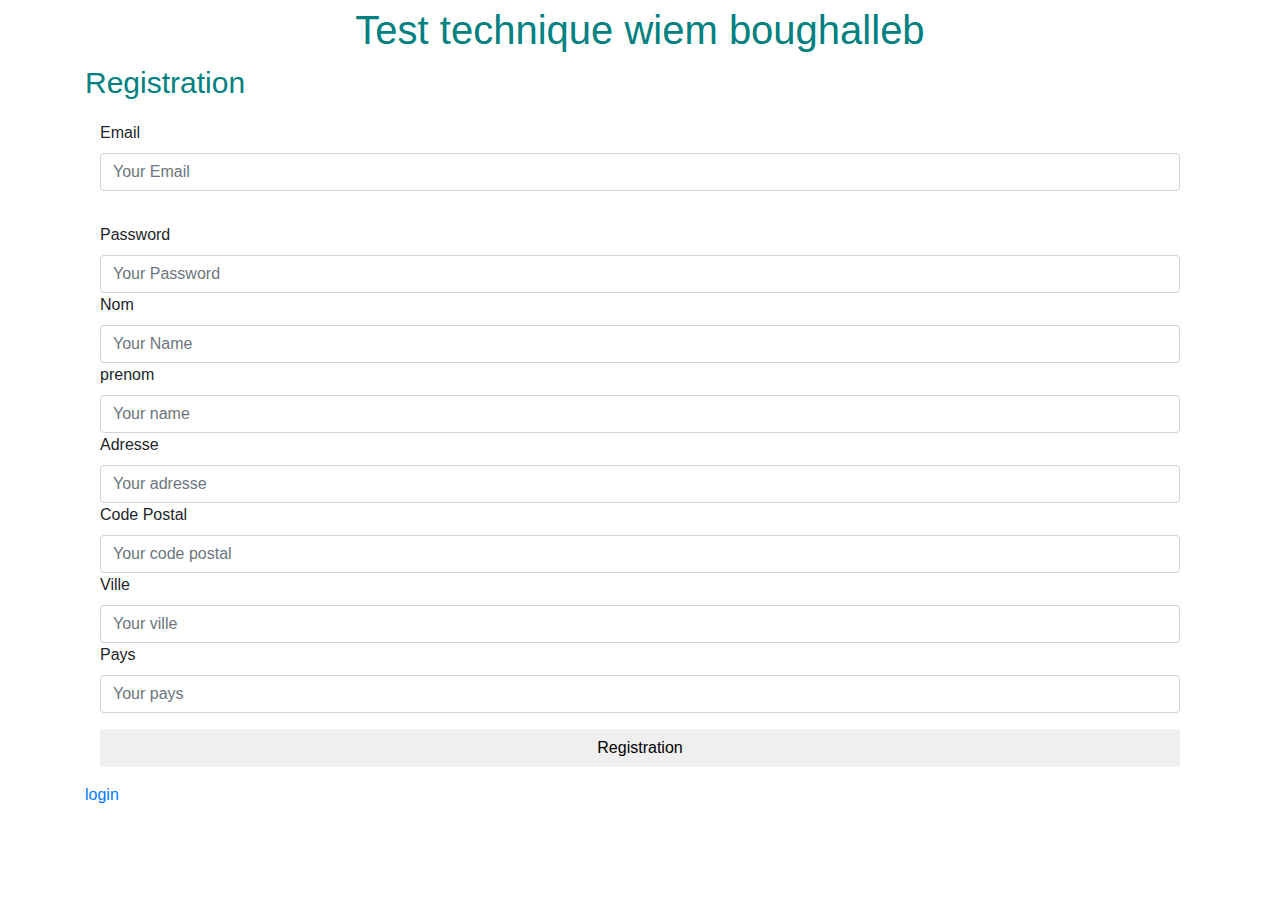
<file: test_diam/index.html>
<!DOCTYPE <!DOCTYPE html>
<html>

<head>
  <title>Test technique wiem boughalleb</title>
  <meta name="viewport" content="width=device-width, initial-scale=1">
  <link rel="stylesheet" href="https://maxcdn.bootstrapcdn.com/bootstrap/4.0.0/css/bootstrap.min.css" integrity="sha384-Gn5384xqQ1aoWXA+058RXPxPg6fy4IWvTNh0E263XmFcJlSAwiGgFAW/dAiS6JXm" crossorigin="anonymous">
  <link rel="stylesheet" href="style.css">
</head>


<body>
  <div class="header">
    Test technique wiem boughalleb
  </div>
  <div class="container">
    <div class="Reg">
      <div class="top">
        <p style="text-align:left"> Registration</p>
      </div>
      <form class="form-horizontal" name="registrationForm" action="user_registration.php" method="POST">
        <fieldset>
          <div class="form-group">
            <label class="col-md-4 control-label" for="id_email">Email</label>
            <div class="col-md-5">
              <input id="id_email" name="id_email" type="text" placeholder="Your Email" class="form-control input-md">

            </div>
          </div>

          </div>

          <div class="form-group">
            <label class="col-md-4 control-label" for="mdp">Password</label>
            <div class="col-md-5">
              <input id="mdp" name="mdp" type="password" placeholder="Your Password" class="form-control input-md">

            </div>
            <div class="form-group">
                <label class="col-md-4 control-label" for="nom">Nom</label>
                <div class="col-md-5">
                  <input id="nom" name="nom" type="text" placeholder="Your Name" class="form-control input-md">
    
                </div>



                <div class="form-group">
                    <label class="col-md-4 control-label" for="prenom">prenom</label>
                    <div class="col-md-5">
                      <input id="prenom" name="prenom" type="text" placeholder="Your name" class="form-control input-md">
        
                    </div>

                    <div class="form-group">
                        <label class="col-md-4 control-label" for="adresse">Adresse</label>
                        <div class="col-md-5">
                          <input id="adresse" name="adresse" type="text" placeholder="Your adresse" class="form-control input-md">
            
                        </div>

                        <div class="form-group">
                            <label class="col-md-4 control-label" for="codepostal">Code Postal</label>
                            <div class="col-md-5">
                              <input id="codepostal" name="codepostal" type="text" placeholder="Your code postal" class="form-control input-md">
                
                            </div>
                            <div class="form-group">
                                <label class="col-md-4 control-label" for="ville">Ville</label>
                                <div class="col-md-5">
                                  <input id="ville" name="ville" type="text" placeholder="Your ville" class="form-control input-md">
                    
                                </div>
                                <div class="form-group">
                                    <label class="col-md-4 control-label" for="pays">Pays</label>
                                    <div class="col-md-5">
                                      <input id="pays" name="pays" type="text" placeholder="Your pays" class="form-control input-md">
                        
                                    </div>


          </div>
        
          <div class="form-group">
            <div class="col-md-4">
              <button class="btn btn-block btn=default" type="button" value="Register" id="singlebutton" name="btnSubmit" onclick="return validate()">Registration</button>
            </div>
          </div>

        </fieldset>
        <a href="login.html" > login </a>

      </form>
    </div>
    <!--
    <div class="login">
      <div class="top">
        Login
      </div>
      <form class="form-horizontal" name="loginForm" action="../server/logincheck.php" method="POST">
        <fieldset>
          <div class="form-group">
            <label class="col-md-4 control-label" for="username">User Name</label>
            <div class="col-md-5">
              <input id="username" name="username" type="text" placeholder="Your Username" class="form-control input-md">

            </div>
          </div>
          <div class="form-group">
            <label class="col-md-4 control-label" for="password">Password</label>
            <div class="col-md-5">
              <input id="password" name="password" type="password" placeholder="Your Password" class="form-control input-md">

            </div>
          </div>
          <div class="form-group">
            <div class="col-md-4">
              <button class="btn btn-block btn-default" type="submit" value="Login" name="btnSubmit">Login</button>
            </div>
          </div>

        </fieldset>
      </form>
    </div>
    -->
  </div>


</body>

</html>
</file>
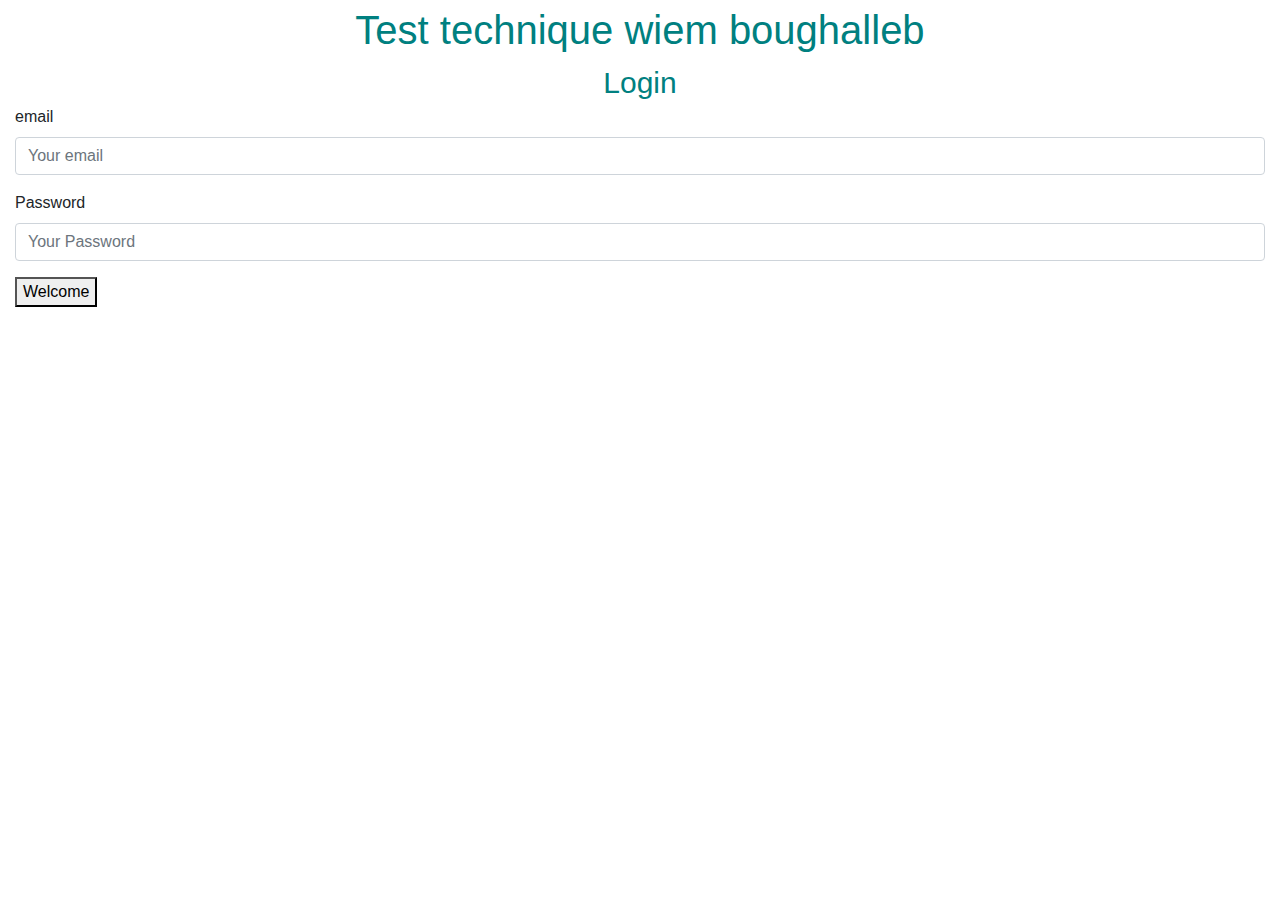
<file: test_diam/login.html>
<!DOCTYPE <!DOCTYPE html>
<html>

<head>
  <title>Test technique wiem boughalleb</title>
  <meta name="viewport" content="width=device-width, initial-scale=1">
  <link rel="stylesheet" href="https://maxcdn.bootstrapcdn.com/bootstrap/4.0.0/css/bootstrap.min.css" integrity="sha384-Gn5384xqQ1aoWXA+058RXPxPg6fy4IWvTNh0E263XmFcJlSAwiGgFAW/dAiS6JXm" crossorigin="anonymous">
  <link rel="stylesheet" href="style.css">
</head>


<body>
  <div class="header">
    Test technique wiem boughalleb
  </div>

    <div class="login">
      <div class="top">
        Login
      </div>
      <form class="form-horizontal" name="loginForm" action="logincheck.php" method="POST">
        <fieldset>
          <div class="form-group">
            <label class="col-md-4 control-label" for="id_email">email</label>
            <div class="col-md-5">
              <input id="id_email" name="id_email" type="text" placeholder="Your email" class="form-control input-md">

            </div>
          </div>
          <div class="form-group">
            <label class="col-md-4 control-label" for="mdp">Password</label>
            <div class="col-md-5">
              <input id="mdp" name="mdp" type="password" placeholder="Your Password" class="form-control input-md">

            </div>
          </div>
          <div class="form-group">
            <div class="col-md-4">
              <button type="submit" value="Login" name="btnSubmit">Welcome</button>
            </div>
          </div>

        </fieldset>
      </form>
    </div>


</body>

</html>
</file>
<file: test_diam/style.css>
.container {
  display: grid;
  

}
.header{
  font-size: 40px;
  text-align: center;
  color: teal;
}
.top{
  font-size: 30px;
  text-align: center;
  color: teal;
}
.col-md-5 {
    max-width: 100% !important;
}
.col-md-4 {
    max-width: 100% !important;
}
</file>
